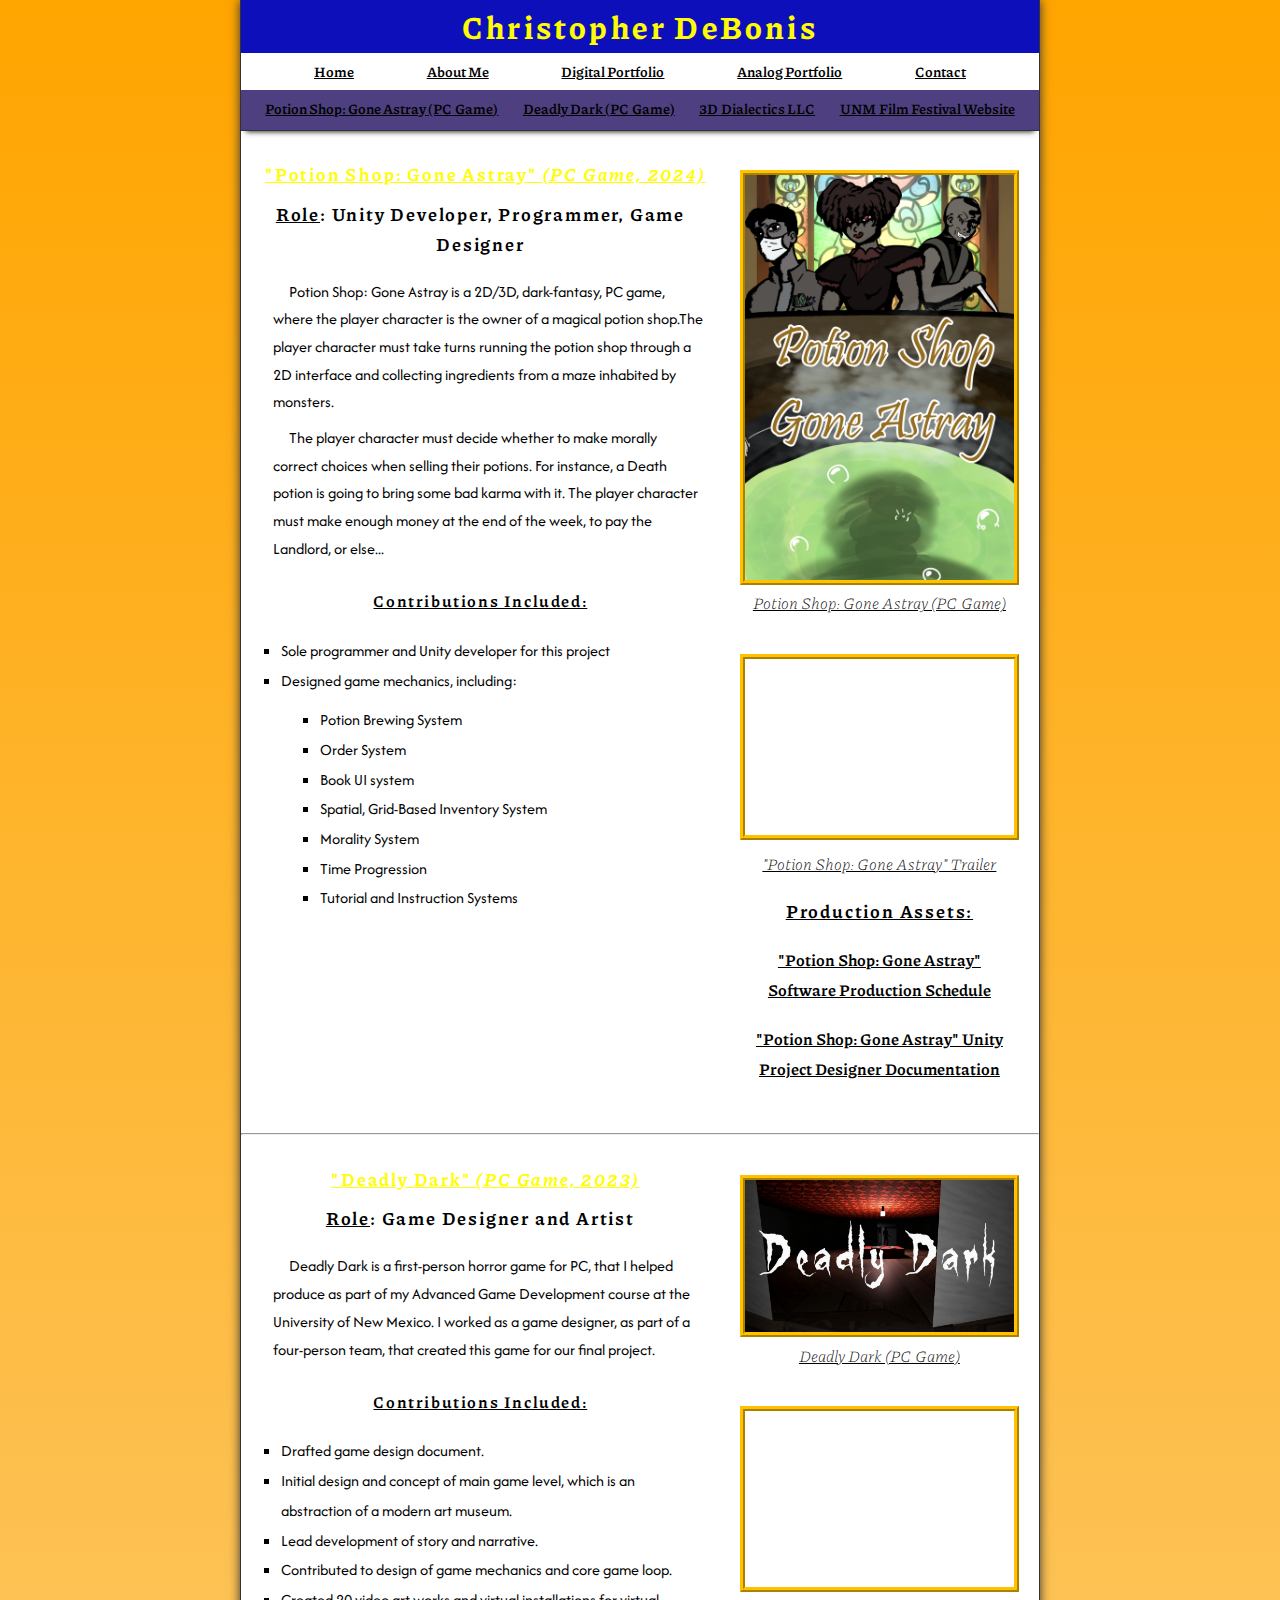
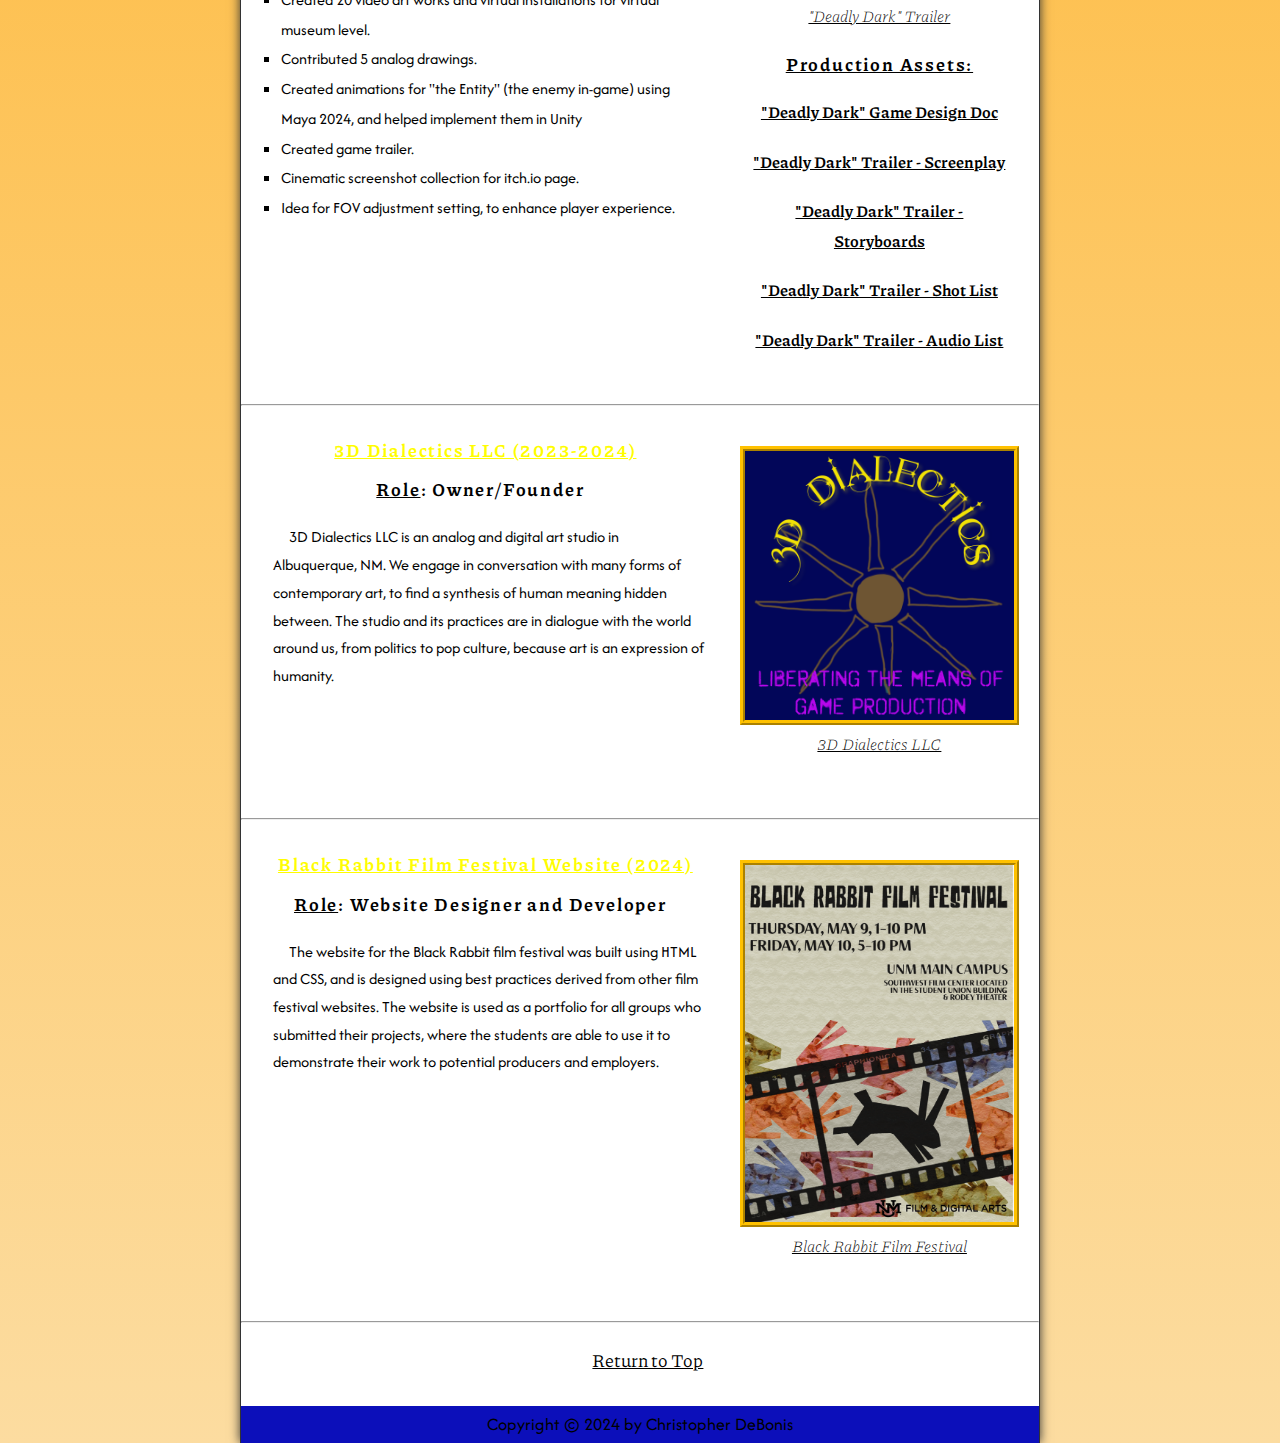
<file: digital.html>
<!DOCTYPE html>
<html lang="en">

<head>
    <meta charset="UTF-8">
    <meta name="viewport" content="width=device-width, initial-scale=1.0">
    <meta name="author" content="Christopher DeBonis">
    <meta name="description" content="">
    <title>Digital Artwork</title>
    <link rel="icon" href="image/TopherProfilePaintingFavicon.jpg" type="image/x-icon">
    <link rel="stylesheet" href="css/style.css">
    <script src="script.js" defer></script>
</head>

<body>
    <header class="header">
        <h1 class="header__h1">Christopher DeBonis</h1>
        <nav class="header__nav">
            <ul class="header__ul">
                <li>
                    <a class="tab-link" href="index.html">Home</a>
                </li>
                <li>
                    <a href="aboutme.html">About Me</a>                
                </li>
                <li>
                    <a href="digital.html">Digital Portfolio</a>
                </li>
                <li>
                    <a href="analog.html">Analog Portfolio</a>                
                </li>
                <li>
                    <a href="contact.html">Contact</a>                
                </li>
            </ul>
            <nav class="header__portfolionav">
                <ul class="header__ul">
                    <li>
                        <a href="#">Potion Shop: Gone Astray (PC Game)</a>            
                    </li>
                    <li>
                        <a href="#DeadlyDark">Deadly Dark (PC Game)</a>
                    </li>
                    <li>
                        <a href="#3DDialectics">3D Dialectics LLC</a>        
                    </li>
                    <li>
                        <a href="#BlackRabbitFilmFestival">UNM Film Festival Website</a>          
                    </li>
                </ul>
        </nav>
    </header>
    <main>
        <div class="container">
            <div class="flextext__content">
                <h1>
                    "Potion Shop: Gone Astray" <em>&lpar;PC Game, 2024&rpar;</em>
                </h1>
                <h2><u>Role</u>: Unity Developer, Programmer, Game Designer</h2>
                <p>
                    &emsp;Potion Shop: Gone Astray is a 2D/3D, dark-fantasy, PC game, where the player character is the owner of a magical potion shop.The player character must take turns running the potion shop through a 2D interface and collecting ingredients from a maze inhabited by monsters. 
                </p>
                <p>
                    &emsp;The player character must decide whether to make morally correct choices when selling their potions. For instance, a Death potion is going to bring some bad karma with it. The player character must make enough money at the end of the week, to pay the Landlord, or else...
                </p>
                <h3><u>Contributions Included:</u></h3>
                <ul>
                    <li>Sole programmer and Unity developer for this project</li>
                    <li>Designed game mechanics, including:</li>
                    <ul>
                        <li>Potion Brewing System</li>
                        <li>Order System</li>
                        <li>Book UI system</li>
                        <li>Spatial, Grid-Based Inventory System</li>
                        <li>Morality System</li>
                        <li>Time Progression</li>
                        <li>Tutorial and Instruction Systems</li>
                    </ul>
                </ul>
                    <!-- <button class="accordion">A Doctor's Tragedy</button>
                    <div class="panel">
                        <div class="container">
                            <div class="flextext__content">
                                <h2>A Doctor's Tragedy</h2>
                                <h3>(PG-13)</h3>
                                <p>
                                    In the midst of a drug epidemic, the tragedy of death haunts a Doctor who vows to bring back his sister, though that very epidemic seeks to destroy the Doctor's cure.
                                </p>
                                <h4>Director: Frederico Austin</h4>
                                <a target="_blank" href="https://youtu.be/hJhVoD0no7M">
                                    <h4>Watch the Trailer</h4>
                                </a>
                            </div>
                                <div class="fleximage__poster">
                                    <img src="image/productionflyers/Doctor_s_Tragedy - Frederico Austin.png" alt="A Doctors Tragedy - Frederico Austin">
                                </div>
                        </div>
                        
                    </div>
                    <button class="accordion">Potion Brewing System</button>
                    <div class="panel">
                        <div class="container">
                            <div class="flextext__content">
                                <h2>Potion Brewing System</h2>
                                <h3>The system through which potions are brewed.</h3>
                                <p>
                                    In the midst of a drug epidemic, the tragedy of death haunts a Doctor who vows to bring back his sister, though that very epidemic seeks to destroy the Doctor's cure.
                                </p>
    
                            </div>
                                <div class="fleximage__poster">
                                    <img src="image/productionflyers/Doctor_s_Tragedy - Frederico Austin.png" alt="A Doctors Tragedy - Frederico Austin">
                                </div>
                        </div>
                        
                    </div> -->
                <div id="DeadlyDark"></div>
            </div>
            <div class="fleximage__poster">
                <a target="_blank" href="https://ajsaenz.itch.io/potion-shop-gone-astray">
                <img src="image/PotionShopGoneAstrayPoster.png" alt="Potion Shop Gone Astray Theatrical Poster">
                <figcaption>Potion Shop: Gone Astray (PC Game)</figcaption>
                </a>
                <iframe width="560" height="315" src="https://www.youtube.com/embed/nPnOhLokvhE?si=J8YjrEA4wvg_UWbW" title="YouTube video player" frameborder="0" allow="accelerometer; autoplay; clipboard-write; encrypted-media; gyroscope; picture-in-picture; web-share" referrerpolicy="strict-origin-when-cross-origin" allowfullscreen></iframe>
                <a target="_blank" href="https://youtu.be/nPnOhLokvhE?si=96Mh1piXTkwqVKNx">
                <figcaption>"Potion Shop: Gone Astray" Trailer</figcaption>
                </a>
                <h2><u>Production Assets:</u></h2>
                <h5>
                    <a href="documents/2023-2024UNMGamingCapstoneSoftwareProductionSchedule.xlsx.pdf" target="_blank">"Potion Shop: Gone Astray" Software Production Schedule</a>
                </h5>
                <h5>
                    <a href="documents/PotionShopGoneAstray_UnityDocumentation_01.16.24.pdf" target="_blank">"Potion Shop: Gone Astray" Unity Project Designer Documentation</a>
                </h5>
            </div>
        </div>
        <hr>
        <div class="container">
            <div class="flextext__content">
                <h1>"Deadly Dark" <em>&lpar;PC Game, 2023&rpar;</em></h1>
                <h2><u>Role</u>: Game Designer and Artist</h2>
                <p>
                    &emsp;Deadly Dark  is a first-person horror game for PC, that I helped produce as part of my Advanced Game Development course at the University of New Mexico. I worked as a game designer, as part of a four-person team, that created this game for our final project.
                </p>
                <h3><u>Contributions Included:</u></h3>
                <ul>
                    <li>Drafted game design document.</li>
                    <li>Initial design and concept of main game level, which is an abstraction of a modern art museum.</li>
                    <li>Lead development of story and narrative. </li>
                    <li>Contributed to design of game mechanics and core game loop.</li>
                    <li>Created 20 video art works and virtual installations for virtual museum level. </li>
                    <li>Contributed 5 analog drawings.</li>
                    <li>Created animations for "the Entity" (the enemy in-game) using Maya 2024, and helped implement them in Unity</li>
                    <li>Created game trailer.</li>
                    <li>Cinematic screenshot collection for itch.io page. </li>
                    <li>Idea for FOV adjustment setting, to enhance player experience.</li>
                </ul>
                <div id="3DDialectics" ></div>
            </div>
            <div class="fleximage__poster">
                <a target="_blank" href="https://lkl1034.itch.io/deadly-dark">
                <img src="image/DeadlyDarkCoverImage.png" alt="Deadly Dark Cover Image">
                <figcaption>Deadly Dark (PC Game)</figcaption>
                </a>
                <iframe width="560" height="315" src="https://www.youtube.com/embed/WfX9Wvn_B0c?si=ajqUCE9xNjhYhzUo" title="YouTube video player" frameborder="0" allow="accelerometer; autoplay; clipboard-write; encrypted-media; gyroscope; picture-in-picture; web-share" referrerpolicy="strict-origin-when-cross-origin" allowfullscreen></iframe>                
                <a target="_blank" href="https://youtu.be/WfX9Wvn_B0c?si=kg1_Gapkk-nkIH30">
                <figcaption>"Deadly Dark" Trailer</figcaption>
                </a>
                <h2><u>Production Assets:</u></h2>
                <h5>
                    <a href="documents/DeadlyDark_GameDesignDocument.pdf" target="_blank">"Deadly Dark" Game Design Doc</a>
                </h5>
                <h5>
                    <a href="documents/DeadlyDarkTrailer_Screenplay.pdf" target="_blank">"Deadly Dark" Trailer - Screenplay</a>
                </h5>
                <h5>
                    <a href="documents/DeadlyDarkTrailer_Storyboards.pdf" target="_blank">"Deadly Dark" Trailer - Storyboards</a>
                </h5>
                <h5>
                    <a href="documents/DeadlyDarkTrailer_ShotList.pdf" target="_blank">"Deadly Dark" Trailer - Shot List</a>
                </h5>
                <h5>
                    <a href="documents/DeadlyDark_AudioList.pdf" target="_blank">"Deadly Dark" Trailer - Audio List</a>
                </h5>
            </div>
        </div>
        <hr>
        <div class="container">
            <div class="flextext__content">
                <h1>3D Dialectics LLC (2023-2024)</h1>
                <h2><u>Role</u>: Owner/Founder</h2>
                <p>
                    &emsp;3D Dialectics LLC is an analog and digital art studio in Albuquerque, NM. We engage in conversation with many forms of contemporary art, to find a synthesis of human meaning hidden between. The studio and its practices are in dialogue with the world around us, from politics to pop culture, because art is an expression of humanity.   
                </p>
            </div>
            <div class="fleximage__poster">
                <a target="_blank" href="http://www.3ddialectics.com">
                <img src="image/3DDialecticsLogo_3DD-2024-08-14.png" alt="3D Dialectics Logo">
                <figcaption>3D Dialectics LLC</figcaption>
                </a>
            </div>
            <div id="BlackRabbitFilmFestival"></div>
        </div>
        <hr>
<div class="container">
    <div class="flextext__content">
        <h1>Black Rabbit Film Festival Website (2024)</h1>
        <h2><u>Role</u>: Website Designer and Developer</h2>
        <p>
            &emsp;The website for the Black Rabbit film festival was built using HTML and CSS, and is designed using best practices derived from other film festival websites. The website is used as a portfolio for all groups who submitted their projects, where the students are able to use it to demonstrate their work to potential producers and employers.          
        </p>
    </div>
    <div class="fleximage__poster">
        <a target="_blank" href="https://topher-two-four.github.io/unm-2024-film-festival-website/">
        <img src="image/blackrabbitfilmfestivalposter.png" alt="2024 Black Rabbit Film Festival Poster">
        <figcaption>Black Rabbit Film Festival</figcaption>
        </a>
    </div>
</div>
    </main>
    <hr>
    <p class="container__returnlink">
        <a href="#">Return to Top</a>
    </p>
<footer class="footer">
    <p class="footer__p">
        <span class="nowrap">Copyright &copy; <time id="year">2024</time></span>
        <span class="nowrap"> by Christopher DeBonis</span>
    </p>
</footer>
</body>

</html>
</file>
<file: css/style.css>
@import url('https://fonts.googleapis.com/css2?family=Afacad&family=Hind&family=Piazzolla:ital,opsz,wght@0,8..30,100;0,8..30,200;0,8..30,300;0,8..30,400;0,8..30,500;0,8..30,600;1,8..30,100;1,8..30,200;1,8..30,300;1,8..30,400;1,8..30,500&display=swap');


/* || RESET */
*,
*::after,
*::before {
    margin: 0;
    padding: 0;
    box-sizing: border-box;
}

img {
    display: block;
    max-width: 100%;
    height: auto;
}

input,
button,
textarea {
    font: inherit;
}

/* || VARIABLES */

:root {
    /* FONTS */
    --FF: "Afacad", sans-serif;
    --FF-HEADINGS: "Piazzolla", serif;
    --FS: clamp(1rem, 2.2vh, 1.5rem);

    /* COLORS */
    --BGCOLOR-FADE: rgb(252, 220, 160);
    --BGCOLOR: orange;
    --BGIMAGE: linear-gradient(to bottom, var(--BGCOLOR), var(--BGCOLOR-FADE));
    --BODY-BGCOLOR: #FFF;
    --BORDER-COLOR: #333;
    --BUTTON-COLOR: #FFF;
    --FONT-COLOR: #000;
    --HEADER-BGCOLOR:#0c0fba;
    --HEADER-COLOR: #FFFD00;
    --HERO-BGCOLOR: #1b0cba;
    --HERO-COLOR: #ffffff;
    --HIGHLIGHT-COLOR: rgb(51, 178, 51);
    --LINK-ACTIVE: orange;
    --LINK-COLOR: #000;
    --LINK-HOVER: hsla(0, 0%, 0%, 0.6);
    --NAV-BGCOLOR: #FFF;

    --HOMENAV-BGCOLOR: gray ;
    --FESTIVALNAV-BGCOLOR: #ffc600;
    --PORTFOLIONAV-BGCOLOR: #4E4080;
    --GETTINGHERENAV-BGCOLOR: #c05131;
    --ATTENDINGNAV-BGCOLOR: #8a387c;
    --PRESSNAV-BGCOLOR: #ed8b00;

    --BORDER2-COLOR: #FFC100;

    /* BORDERS */
    --BORDERS: 1px solid var(--BORDER-COLOR);
    --BORDER-RADIUS: 15px;

    /* STANDARD PADDING */
    --PADDING-TB: 0.25em;
    --PADDING-SIDE: 2.5%;
    --PADDING-HEADER-TB: 0.4em;

    /* STANDARD MARGIN */
    --MARGIN: clamp(1em, 2.5vh, 1.5em) 0;
}

@media (prefers-color-scheme: dark) {
    :root {
        --BGCOLOR-FADE: #2400FF;
        --BGCOLOR: #FFC100;
        --BODY-BGCOLOR: #090D18;
        --BORDER-COLOR: whitesmoke;
        --BUTTON-COLOR: #000;
        --FONT-COLOR: #E4E1F2;
        --HEADER-COLOR: #FFFD00;
        --HEADER2-COLOR: #2400FF;
        --HEADER3-COLOR: #FFC001;
        --HEADER4-COLOR: #494080;
        --HERO-COLOR: #rgb(228, 191, 122);
        --HIGHLIGHT-COLOR: rgb(245, 245, 245);
        --LINK-ACTIVE: rgb(252, 200, 103);
        --LINK-COLOR: #FFC100;
        --LINK-HOVER: orange;
        --NAV-BGCOLOR: rgb(20, 20, 20);

        --HOMENAV-BGCOLOR: gray ;
        --FESTIVALNAV-BGCOLOR: #ffc600;
        --PORTFOLIONAV-BGCOLOR:  #4E4080;
        --GETTINGHERENAV-BGCOLOR: #c05131;
        --ATTENDINGNAV-BGCOLOR: #8a387c;
        --PRESSNAV-BGCOLOR: #ed8b00;
    }
}

/* || UTILITY CLASSES */
.offscreen {
    position: absolute;
    left: -10000px;
}

.nowrap {
    white-space: nowrap;
}

.center {
    text-align: center;
}

.underline {
    text-decoration: underline;
}

.castlist {
    line-height: 1rem;
    margin-left: 2rem;
}

.castlist h1{
    font-size: 24px;
}

.castlist h2 {
    text-align: left;
    font-size: 22px;
    color: var(--HEADER2-COLOR);
    padding-top: 1rem;
}

.castlist li {
    list-style: none;
    padding-bottom: 0.2rem;
    text-align: left;
}

/* || GENERAL STYLES */

html {
    scroll-behavior: smooth;
    font-size: var(--FS);
    font-family: var(--FF);
    background-color: var(--BGCOLOR);
    background-image: var(--BGIMAGE);
}

body {
    background-color: var(--BODY-BGCOLOR);
    color: var(--FONT-COLOR);
    min-height: 100vh;
    max-width: 800px;
    margin: 0 auto;
    border-left: var(--BORDERS);
    border-right: var(--BORDERS);
    box-shadow: 0 0 10px var(--BORDER-COLOR);
}

h1,
h2,
h3,
h4 {
    font-family: var(--FF-HEADINGS);
    letter-spacing: 0.1em;
    text-align: center;
    line-height: 1.4rem;
}

h1 {
    font-size: 28px;
    color: var(--HEADER-COLOR);
    padding: 0.5rem;
}

h2
{
    margin-bottom: 0.8em;
    font-size: 24px;
    color: var(--HEADER2-COLOR);
}

h3 {
    padding-left: 0.5rem;
    padding-right: 0.5rem;
    margin: 0.5rem;
    color: var(--HEADER3-COLOR);
    font-size: 22px;
}

h4 {
    margin: 0.5em;
    font-size: 18px;
    font-weight: bolder;
    text-align: center;
    padding: 0.5rem
}

h5 {
    padding: 0.5rem;
    margin = 0.5em;
    font-size: 16px;
    font-weight: bolder;
    font-family: var(--FF-HEADINGS);
    text-align: center;
}

p {
    line-height: 1.4rem;
    padding: 0.2rem 0.8rem 0.2rem 1.6rem;
    font-size: 18px;
}

a:any-link {
    color: var(--LINK-COLOR);
    line-height: 1.5rem;
}

hr {
    margin-top: 1rem;
    margin-bottom: 1rem;
}

a:hover,
a:focus-visible {
    color: var(--LINK-HOVER);
}

a:active {
    color: var(--LINK-ACTIVE);
}

/* || HEADER/NAVIGATION  */

.header {
    position: sticky;
    top: 0;
    z-index: 1;
    font-family: var(--FF-HEADINGS);
    font-size: 14px;
}

.header__h1 {
    text-align: center;
    background-color: var(--HEADER-BGCOLOR);
    color: var(--HEADER-COLOR);
    padding: var(--PADDING-HEADER-TB) var(--PADDING-SIDE);
    font-size: 32px;
}

.header__nav {
    background-color: var(--NAV-BGCOLOR);
    font-weight: bold;
    margin-bottom: 1rem;
}

.header__homenav {
    background-color: var(--HOMENAV-BGCOLOR);
    border-bottom: var(--BORDERS);
    font-weight: bold;
    box-shadow: 0 6px 5px -5px var(--BORDER-COLOR);
}

.header__portfolionav {
    background-color: var(--PORTFOLIONAV-BGCOLOR);
    border-bottom: var(--BORDERS);
    font-weight: bold;
    box-shadow: 0 6px 5px -5px var(--BORDER-COLOR);
    padding-bottom: 0.2em;
}

.header__img {
    height: 14vh;
}

.header__figcaption {
    font-size: 10px;
    align-content: center;
}

.header__ul {
    padding: var(--PADDING-TB) var(--PADDING-SIDE);
    list-style-type: none;
    display: flex;
    justify-content: space-evenly;
    align-items: center;
    gap: 1rem;
}


/* || TABS */

.tab-content {
    display:none;
}

.tab-content:target {
    display: block;
}

.tab-link {
    color: #0400ff;
}

.tab-link:target {
    background-color: #4CAF50;
    color: white;
}

/* || HERO */

.hero {
    position: relative;
}

.hero__h2 {
    background-color: var(--HERO-BGCOLOR);
    color: var(--HERO-COLOR);
    padding: 0.25em 0.5em;
    text-shadow: 2px 2px 5px var(--BORDER-COLOR);
    position: absolute;
    top: -100px;
    left: 20px;
    animation: displayBanner 0.5s ease-in-out 1s forwards;
}

/* || HERO ANIMATION */
@keyframes displayBanner {
    0% {
        top: -20px;
        transform: skew(0deg, -5deg) scaleY(0);
    }

    80% {
        top: 30px;
        transform: skew(10deg, -5deg) scaleY(1.2);
    }

    100% {
        top: 20px;
        transform: skew(-10deg, -5deg) scaleY(1);
    }
}

/* || FOOTER */

.footer {
    bottom: 0;
    background-color: var(--HEADER-BGCOLOR);
    color: var(--HEADER-COLOR2);
    padding: var(--PADDING-TB) var(--PADDING-SIDE);
    text-align: center;
}

.footer__h2 {
    bottom: 0;
    background-color: var(--HEADER-BGCOLOR);
    color: var(--HEADER-COLOR);
    padding: var(--PADDING-TB) var(--PADDING-SIDE);
    text-align: center;
}

.footer__p {
    padding: 0rem;
}

/* || MAIN */

.main {
    padding: var(--PADDING-TB) var(--PADDING-SIDE);
}

.main__article {
    scroll-margin-top: 6.5rem;
    margin: var(--MARGIN);
}

.main__article:first-child {
    margin-top: 1em;
}

.main__article:last-child {
    min-height: calc(100vh - 20rem);
}

/* || SCHEDULE TABLE */

thead,
tbody,
tfoot,
tr {
    display: contents;
}

.schedule__container {
    display: grid;
    grid-template-columns: repeat(2, 1fr);
    grid-template-areas:
        "hd1 hd2"
        "bc1 bc1"
        "bc2 bc2"
        "bc3 bc3"
        "bc4 bc4"
        "bc5 bc5"
        "bc6 bc6"
        "bc7 bc7"
        "bc8 bc8"
        "bc9 bc9"
        "bc10 bc10"
        "bc11 bc11"
        "bc12 bc12"
        "bc13 bc13"
        "bc14 bc14"
        "bc15 bc15"
        "bc16 bc16"
        "bc17 bc17"
        "bc18 bc18"
        "bc19 bc19"
        "bc20 bc20"
        "bc21 bc21"
        "bc22 bc22"
        "bc23 bc23"
        "bc24 bc24"
        "bc25 bc25"
        "bc26 bc26"
        "bc27 bc27"
        "bc28 bc28"
        "cs cs";

    gap: 0.3rem;
    margin-bottom: 1em;
}

.schedule__cr {
    grid-area: cr;
}

.schedule__bc {
    grid-area: bc;
}

.schedule__cs {
    grid-area: cs;
}

.schedule__cr,
.schedule__bc,
.schedule__cs,
.schedule__header {
    color: var(--HIGHLIGHT-COLOR);
    font-weight: bold;
    font-size: 20px;
    height: 100%;
    display: grid;
    place-content: center;
}

.schedule__header,
.schedule__item {
    width: 100%;
    padding: 0.3rem;
    border: medium ridge var(--BORDER-COLOR);
}

.schedule__item {
    display: grid;
    place-content: left;
    padding: 0.2rem;
    font-size: 16px;
}

.schedule__h2 {
    width: 100%;
    text-align: center;
    padding: 0;
    padding-top: 1rem;
    font-size: 32px;
}

.schedule__h3 {
    width: 100%;
    text-align: center;
    padding: 0.2rem;
    font-size: 12px;
    font-weight: lighter;
    font-style: oblique;
}

/* || CONTENT BODY */

.contentbody__cr {
    grid-area: cr;
}

.contentbody__bc {
    grid-area: bc;
}

.contentbody__cs {
    grid-area: cs;
}

.contentbody__cr,
.contentbody__bc,
.contentbody__cs,
.contentbody__header {
    color: var(--HIGHLIGHT-COLOR);
    font-weight: bold;
    font-size: 20px;
    height: 100%;
    display: grid;
    place-content: center;
}

.contentbody__header,
.contentbody__item {
    width: 100%;
    padding: 0.3rem;
    border: medium ridge var(--BORDER-COLOR);
}

.contentbody__item {
    display: grid;
    place-content: center;
    padding: 0.2rem;
}

.contentbody__h1 {
    width: 100%;
    text-align: center;
    padding: 0;
    padding-top: 1rem;
    font-size: 32px;
}

.contentbody__h2 {
    width: 100%;
    text-align: center;
    padding: 0;
    padding-top: 0.8rem;
    font-size: 32px;
}

.contentbody__h3 {
    width: 100%;
    padding: 0;
    padding-top: 0.8rem;
    font-size: 24px;
}

.container {
    display: flex;
    justify-content: space-between;   
}

.container__p {}

.container ul {
    padding: 2rem;
}

.container__returnlink {
    padding-bottom: 1.5rem;
    text-align: center;
    font-family: var(--FF-HEADINGS);
}

/* || FLEX CONTENT */

.flextext__content {
    width: 60%;
}

.fleximage__content {
    width: 40%;
}

.flextext__content h1 {
    font-size: 18px;
    text-align: center;
    font-weight: bold;
    text-shadow: #000;
    text-decoration: underline;
    padding-left: 1rem;
    color: var(--HEADER-COLOR);
    line-height: 1.5rem;
}

.flextext__content h2 {
    font-size: 18px;
    line-height: 1.5rem;
    text-align: center;
    font-weight: bold;
    text-shadow: #000;
    color: var(--HEADER2-COLOR);
}

.flextext__content h3 {
    font-size: 16px;
    text-align: center;
    font-weight: bold;
    text-shadow: #000;
    color: var(--HEADER3-COLOR);
    line-height: 1.5rem;
    padding-top: 0.5rem;
}

.flextext__content ul {
    font-size: 16px;
    list-style-type: square;
    line-height: 1.5rem;
    padding-top: 0.5rem;
    font-style: normal;
}

.flextext__content p {
    font-size: 16px;
}

.fleximage__content img {
    width: 100%;
    height: auto;
    padding-top: 1rem;
    padding-right: 1rem;
}

.fleximagebar__container figcaption {
    text-align: center;
    padding-left: 2rem;
}

.fleximage__poster {
    width: 40%;
    padding: 1rem;
}

.fleximage__poster img {
    width: 560px;
    border: thick ridge var(--BORDER2-COLOR);
    margin-bottom: 0.2rem;
}

.fleximage__poster iframe {
    width: 100%;
    min-width: 10vw;
    min-height: 8vw;
    aspect-ratio: 3/2;
    height: auto;
    border: thick ridge var(--BORDER2-COLOR);
    margin-top: 0.8rem;
}

.fleximage__poster figcaption {
    font-family: var(--FF-HEADINGS);
    font-style: oblique;
    text-align: center;
    font-weight: lighter;
    font-size: 16px;
    margin-bottom: 1rem;
}

.fleximage__poster h2 {
    font-family: var(--FF-HEADINGS);
    text-align: center;
    font-weight: bolder;
    font-size: 18px;
    margin: 0.5em;
}

.fleximagebar__container {
    display: grid;
    grid-template-areas: "im im im";
    column-gap: 0.5rem;
    grid-area: im;
    grid-template-columns: repeat(0, 1fr 2fr);
    gap: 1rem;
    margin: 0.5em;
}

.fleximagebar__container img {
    padding-left: 2.5rem;
    padding-right: 1rem;
    width: 40vh;
}

.flexsocialmediabar__container {
    display: grid;
    grid-template-areas: "im im im im im im im";
    column-gap: 0.5rem;
    grid-area: im;
    grid-template-columns: repeat(0, 1fr 2fr);
    gap: 0.5rem;
    margin-left: 0.5rem;
    align-self: center;
}

.flexsocialmediabar__container h1 {
    width: 10vh;
    height: auto;
    font-size: 16px;
    text-align: center;
    font-weight: bold;
    text-shadow: #000;
    line-height: 1.2rem;
    padding-left: 0.5rem;
    padding-top: 0.5rem;
}

.flexsocialmediabar__container img {
    width: 10vh;
    height: auto;
}

.bannerimage {
    margin: 0;
    padding: 0;
}

.contactimage img {
    width: 340px;
    border: thick ridge var(--BORDER2-COLOR);
    margin: 2em auto;
}

.messagebutton {
    background-color: blue;
}

.accordion {
    background-color: rgb(153, 236, 185);
    color: #444;
    cursor: pointer;
    padding: 0.2rem;
    width: 100%;
    border: none;
    text-align: center;
    outline: none;
    font-size: 18px;
    transition: 0.4s;
  }
  
  .active, .accordion:hover {
    background-color: var(--HEADER3-COLOR);
  }
  
  .accordion:after {
    content: '\002B';
    color: #777;
    font-weight: bold;
    float: right;
    margin-left: 5px;
  }
  
  .active:after {
    content: "\2212";
  }
  
  .panel {
    padding: 0 18px;
    background-color: var(--HEADER4-COLOR);
    max-height: 0;
    overflow: hidden;
    transition: max-height 0.2s ease-out;
  }
</file>
